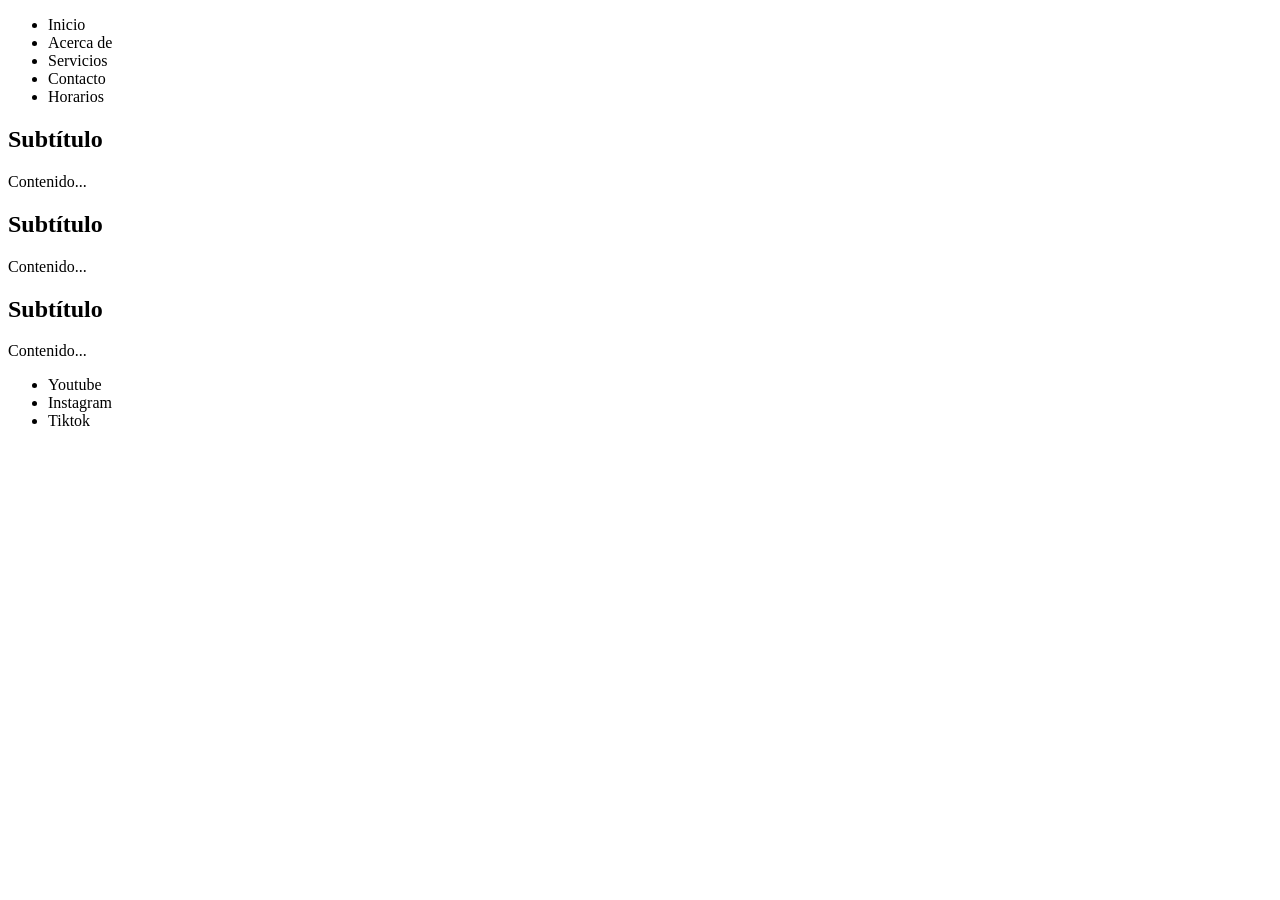
<file: index.html>
<!DOCTYPE html>
 <html lang="en">
 <head>
  <meta charset="UTF-8">
  <meta name="viewport" content="width=device-width, initial-scale=1.0">
  <title>Document</title>
 </head>
 <body>
  
  <!--  -->
  <header>
    <nav>
      <ul>
        <li>Inicio</li>
        <li>Acerca de</li>
        <li>Servicios</li>
        <li>Contacto</li>
        <li>Horarios</li>
      </ul>
    </nav>
  </header>

  <main>
    <section></section>
    <section>
      <article>
        <h2>Subtítulo</h2>
        <p>Contenido...</p>
      </article>
      <article>
        <h2>Subtítulo</h2>
        <p>Contenido...</p>
      </article>
      <article>
        <h2>Subtítulo</h2>
        <p>Contenido...</p>
      </article>
    </section>
    <section></section>
  </main>
  <footer>
    <ul>
      <li>Youtube</li>
      <li>Instagram</li>
      <li>Tiktok</li>
    </ul>
  </footer>

  <footer>

  </footer>

 </body>
 </html>
</file>
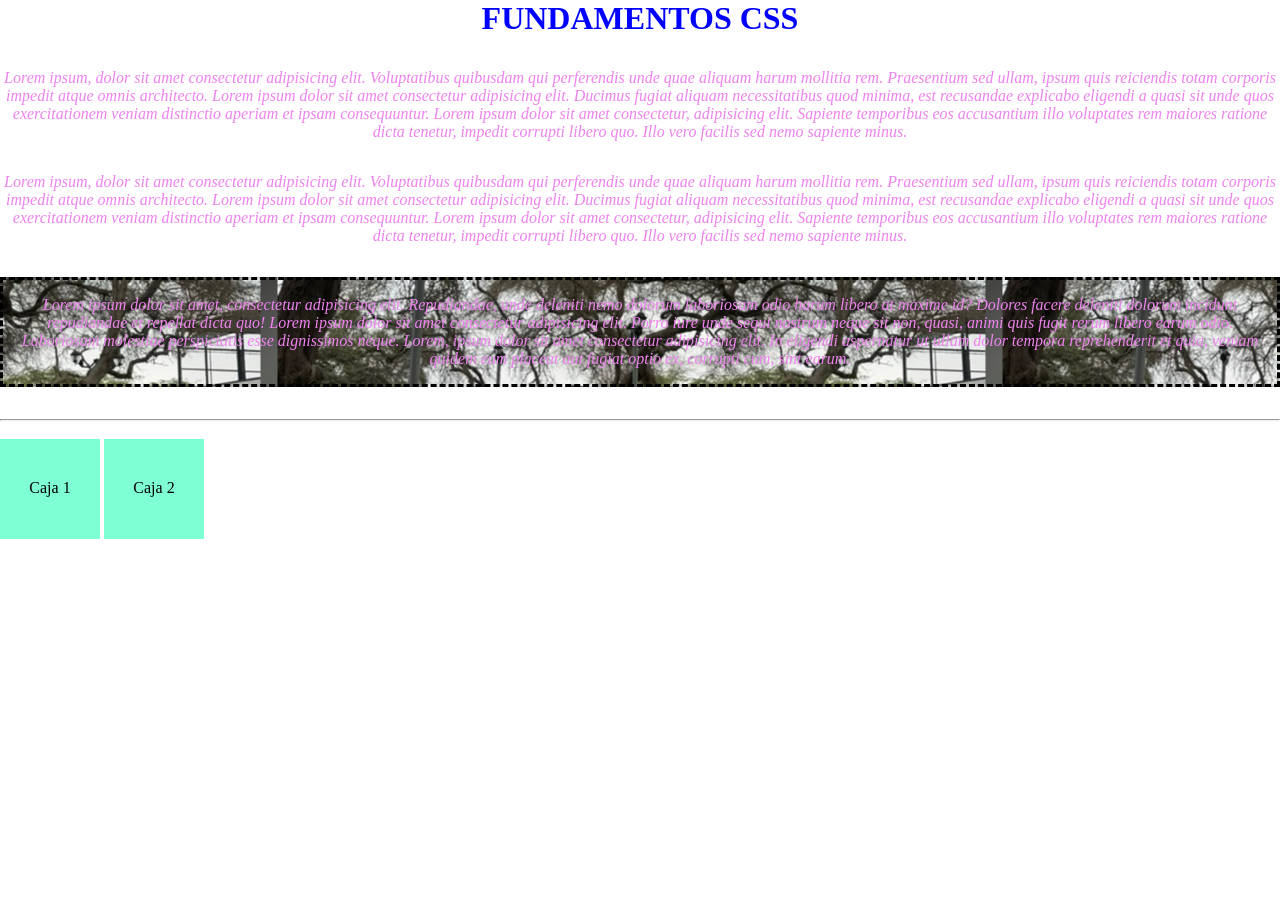
<file: practica-estilos.html>
<!DOCTYPE html>
<html lang="en">
<head>
  <meta charset="UTF-8">
  <meta name="viewport" content="width=device-width, initial-scale=1.0">
  <title>Document</title>
</head>
<body>

  <!-- CSS: Hojas de estilos en cascada -->
  <!-- selector: {} -->
  <style>
    *{
      margin: 0;
      padding: 0;
    }
    /* Solo se peude utilizar una vez */
    #titulo{
      color: blue;
      text-align: center;
      text-transform: uppercase; /* Mayusculas*/
      font-weight: bold; /* Negrita */
    }

    /* Le afecta a todas las etiquetas <p> */
    p {
      color: violet;
      text-align: center;
      font-style: italic;
      margin-top: 2em; /* 1em = 16px = 1M */
      margin-bottom: 2em;
    }

    /* Clase que puede heredarse muchas veces */
    .importante{
      background-color: bisque;
      border: 3px dashed black; /* dotted, solid, double, dashed */
      padding: 1em; /* Espacio interno */ 
    }

    .caja{
      background-color: aquamarine;
      display: inline-block;
      height: 60px;
      padding-top: 40px;
      text-align: center;
      width: 100px;
    }

    .fondoimg{
      background-image: url('./images/Captura\ de\ pantalla\ 2026-08-27\ 090046.png');
      background-size: auto;
      background-position: center;
    }
  </style>

  <h1 id="titulo">Fundamentos CSS</h1>

  <!-- atributo: valor; atributo: valor; -->
  <p>
    Lorem ipsum, dolor sit amet consectetur adipisicing elit. Voluptatibus quibusdam qui perferendis unde quae aliquam harum mollitia rem. Praesentium sed ullam, ipsum quis reiciendis 
    totam corporis impedit atque omnis architecto. Lorem ipsum dolor sit amet consectetur adipisicing elit. Ducimus fugiat aliquam necessitatibus quod minima, est recusandae explicabo 
    eligendi a quasi sit unde quos exercitationem veniam distinctio aperiam et ipsam consequuntur. Lorem ipsum dolor sit amet consectetur, adipisicing elit. Sapiente temporibus eos 
    accusantium illo voluptates rem maiores ratione dicta tenetur, impedit corrupti libero quo. Illo vero facilis sed nemo sapiente minus.
  </p>
  
  <p>
    Lorem ipsum, dolor sit amet consectetur adipisicing elit. Voluptatibus quibusdam qui perferendis unde quae aliquam harum mollitia rem. Praesentium sed ullam, ipsum quis reiciendis 
    totam corporis impedit atque omnis architecto. Lorem ipsum dolor sit amet consectetur adipisicing elit. Ducimus fugiat aliquam necessitatibus quod minima, est recusandae explicabo 
    eligendi a quasi sit unde quos exercitationem veniam distinctio aperiam et ipsam consequuntur. Lorem ipsum dolor sit amet consectetur, adipisicing elit. Sapiente temporibus eos 
    accusantium illo voluptates rem maiores ratione dicta tenetur, impedit corrupti libero quo. Illo vero facilis sed nemo sapiente minus.
  </p>
  

  <p class="importante fondoimg">
    Lorem ipsum dolor sit amet, consectetur adipisicing elit. Repudiandae, unde deleniti nemo dolorum laboriosam odio harum libero at maxime id? Dolores facere deleniti dolorum incidunt 
    repudiandae et repellat dicta quo! Lorem ipsum dolor sit amet consectetur adipisicing elit. Porro iure unde sequi nostrum neque sit non, quasi, animi quis fugit rerum libero earum odio. 
    Laboriosam molestiae perspiciatis esse dignissimos neque. Lorem, ipsum dolor sit amet consectetur adipisicing elit. In eligendi aspernatur ut ullam dolor tempora reprehenderit et quia, 
    veniam quidem eum placeat aut fugiat optio ex, corrupti cum, sint earum.
  </p>

  <hr> <!-- Línea horizontal -->
  <br> <!-- Salto de línea -->

  <div class="caja">
    Caja 1
  </div>

  <div class="caja">
    Caja 2
  </div>

</body>
</html>
</file>
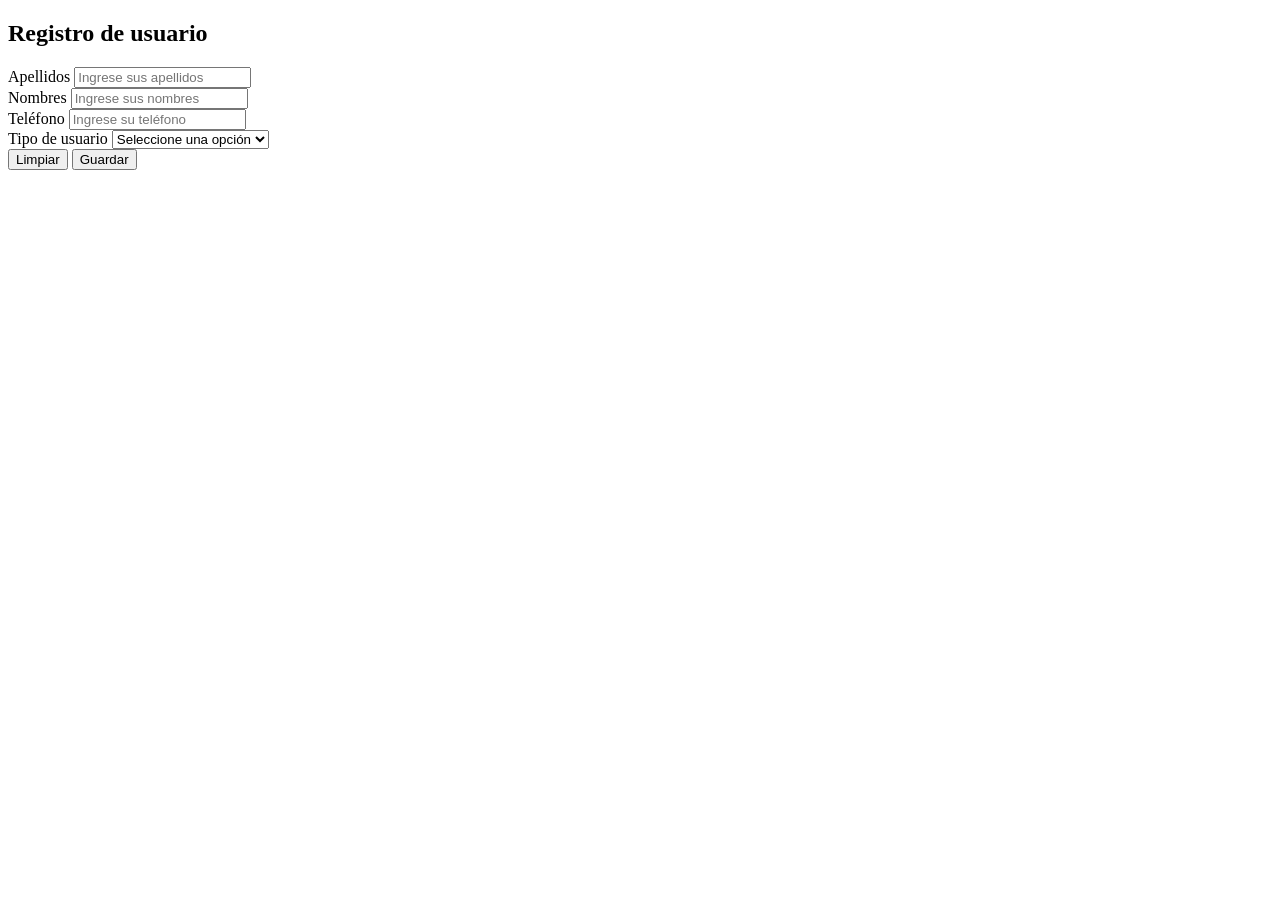
<file: practica-formularios.html>
<!DOCTYPE html>
<html lang="en">
<head>
  <meta charset="UTF-8">
  <meta name="viewport" content="width=device-width, initial-scale=1.0">
  <title>Document</title>
</head>
<body>
  
<div class="form-container">
    <h2>Registro de usuario</h2>

    <form>

        <div class="form-group">
            <label for="apellidos">Apellidos</label>
            <input
                type="text"
                id="apellidos"
                placeholder="Ingrese sus apellidos">
        </div>

        <div class="form-group">
            <label for="nombres">Nombres</label>
            <input
                type="text"
                id="nombres"
                placeholder="Ingrese sus nombres">
        </div>

        <div class="form-group">
            <label for="telefono">Teléfono</label>
            <input
                type="text"
                id="telefono"
                placeholder="Ingrese su teléfono">
        </div>

        <div class="form-group">
            <label for="tipo">Tipo de usuario</label>

            <select id="tipo">
                <option value="">Seleccione una opción</option>
                <option>Administrador</option>
                <option>Usuario</option>
                <option>Invitado</option>
            </select>
        </div>

        <div class="form-buttons">
            <button type="reset">Limpiar</button>
            <button type="submit">Guardar</button>
        </div>

    </form>

</div>

</body>
</html>
</file>
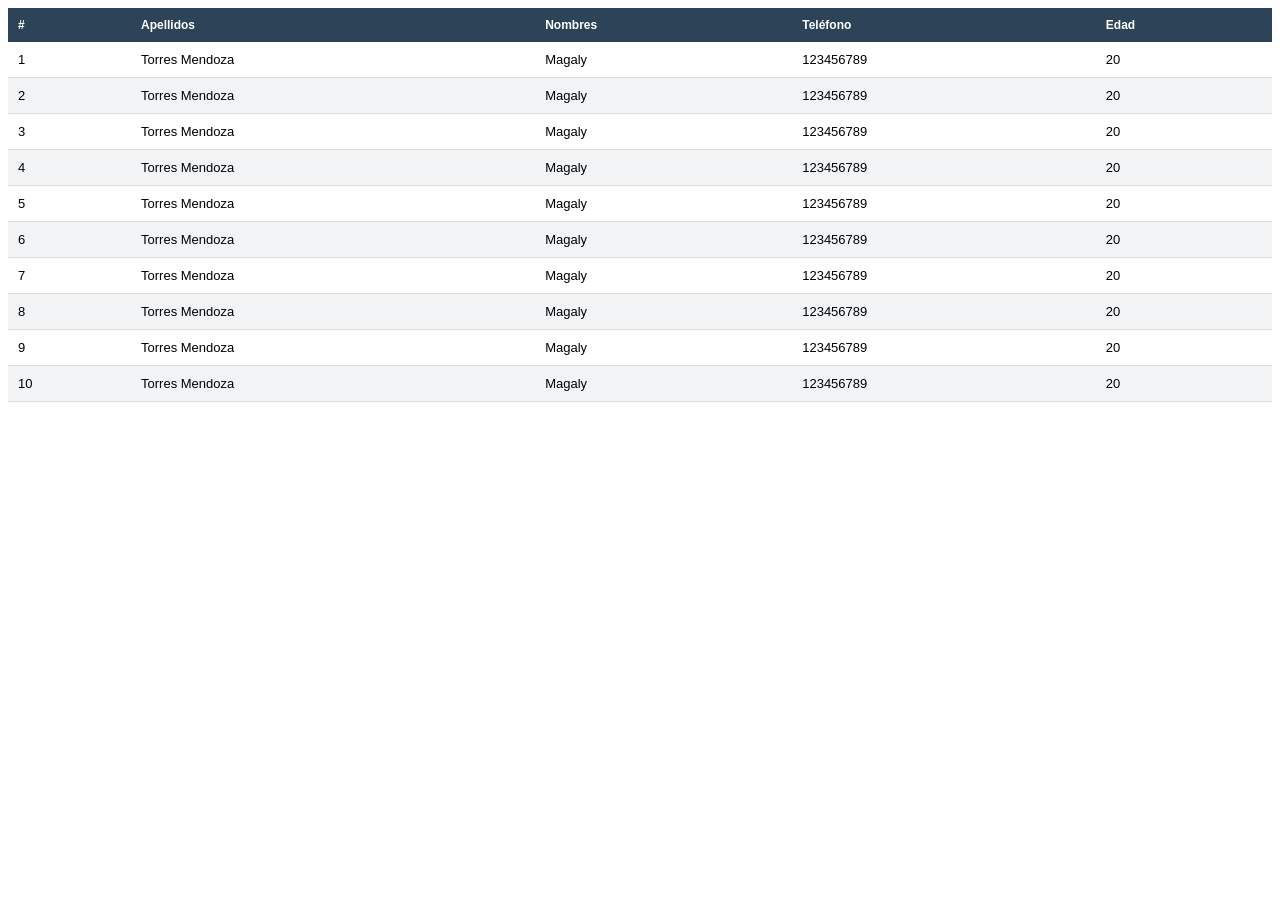
<file: practica-tablas.html>
<!DOCTYPE html>
<html lang="en">
<head>
  <meta charset="UTF-8">
  <meta name="viewport" content="width=device-width, initial-scale=1.0">
  <title>Document</title>
  <link rel="stylesheet" href="./css/estilos-tablas.css">
</head>
<body>

  <div class="table-container">
  <table>
    <thead>
      <tr>
        <th>#</th>
        <th>Apellidos</th>
        <th>Nombres</th>
        <th>Teléfono</th>
        <th>Edad</th>
      </tr>
    </thead>

    <tbody>
      <tr>
        <td>1</td>
        <td>Torres Mendoza</td>
        <td>Magaly</td>
        <td>123456789</td>
        <td>20</td>
      </tr>
      <tr>
        <td>2</td>
        <td>Torres Mendoza</td>
        <td>Magaly</td>
        <td>123456789</td>
        <td>20</td>
      </tr>
      <tr>
        <td>3</td>
        <td>Torres Mendoza</td>
        <td>Magaly</td>
        <td>123456789</td>
        <td>20</td>
      </tr>
      <tr>
        <td>4</td>
        <td>Torres Mendoza</td>
        <td>Magaly</td>
        <td>123456789</td>
        <td>20</td>
      </tr>
      <tr>
        <td>5</td>
        <td>Torres Mendoza</td>
        <td>Magaly</td>
        <td>123456789</td>
        <td>20</td>
      </tr>
      <tr>
        <td>6</td>
        <td>Torres Mendoza</td>
        <td>Magaly</td>
        <td>123456789</td>
        <td>20</td>
      </tr>
      <tr>
        <td>7</td>
        <td>Torres Mendoza</td>
        <td>Magaly</td>
        <td>123456789</td>
        <td>20</td>
      </tr>
      <tr>
        <td>8</td>
        <td>Torres Mendoza</td>
        <td>Magaly</td>
        <td>123456789</td>
        <td>20</td>
      </tr>
      <tr>
        <td>9</td>
        <td>Torres Mendoza</td>
        <td>Magaly</td>
        <td>123456789</td>
        <td>20</td>
      </tr>
      <tr>
        <td>10</td>
        <td>Torres Mendoza</td>
        <td>Magaly</td>
        <td>123456789</td>
        <td>20</td>
      </tr>
    </tbody>
    <tfoot>

    </tfoot>
  </table>
</div>

</body>
</html>
</file>
<file: css/estilos-tablas.css>
/* Contenedor */
.table-container {
    width: 100%;
    overflow-x: auto;
}

/* Tabla */
table {
    width: 100%;
    border-collapse: collapse;
    font-family: Arial, sans-serif;
    font-size: 13px;
}

/* Encabezado */
thead {
    background-color: #2c4358;
    color: white;
}

thead th {
    padding: 10px;
    text-align: left;
    font-size: 12px;
}

/* Celdas */
tbody td {
    padding: 10px;
    border-bottom: 1px solid #ddd;
}

/* Filas cebreadas */
tbody tr:nth-child(even) {
    background-color: #f1f3f5;
}

tbody tr:nth-child(odd) {
    background-color: white;
}

/* Efecto al pasar el mouse */
tbody tr:hover {
    background-color: #d9e7f5;
    cursor: pointer;
    transition: 0.2s;
}
</file>
